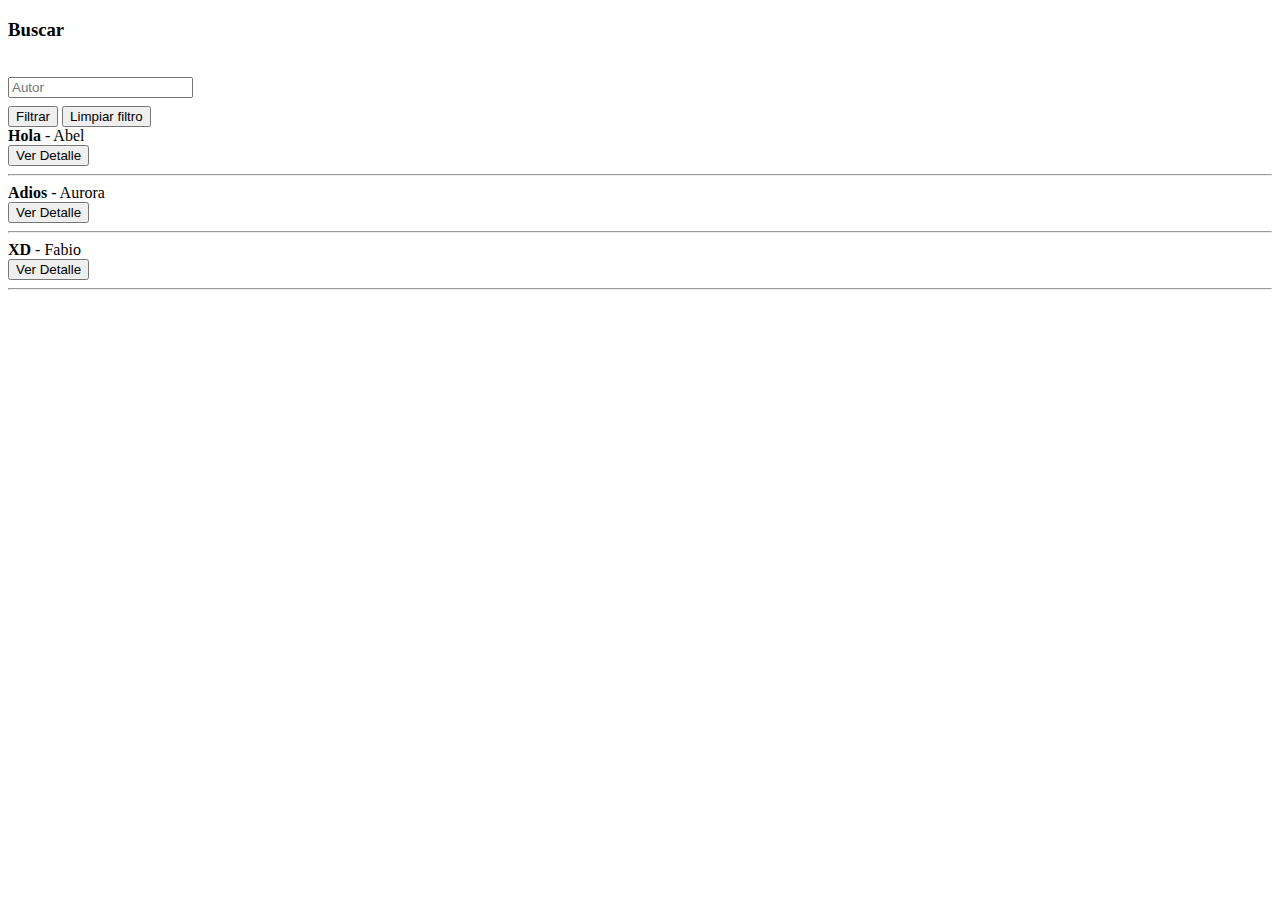
<file: buscar.html>
<!DOCTYPE html>
<html lang="en">
    <head>
        <meta charset="UTF-8">
        <meta name="viewport" content="width=device-width, initial-scale=1.0">
        <title>Buscar</title>
    </head>
    <body>
        <h3>Buscar</h3>
        <br>
        <input type="text" id="autor2" placeholder="Autor">
        <br>
        <button id="botonFiltrar" style="margin-top:8px;" onclick="filtrar()">
            Filtrar
        </button>
        <button id="limpiarFiltro" onclick="mostrarOriginal()">
            Limpiar filtro
        </button>

        <div id="mostrarTodo"></div>

        <script src="js/bd.js"></script>
        <script src="jsnuevo/buscar.js"></script>
    </body>
</html>
</file>
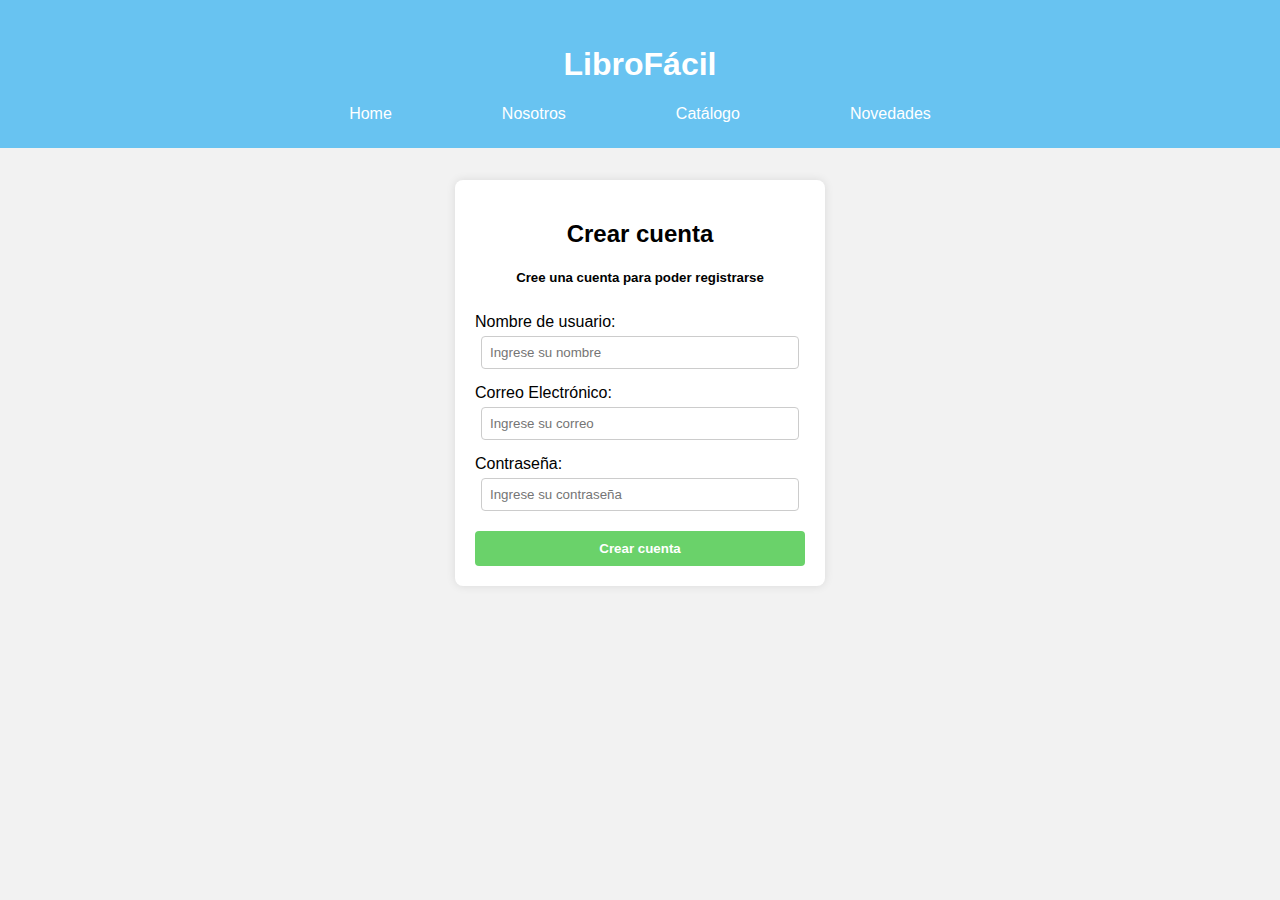
<file: crear-cuenta.html>
<!DOCTYPE html>
<html lang="en">
    <head>
        <meta charset="UTF-8">
        <meta name="viewport" content="width=device-width, initial-scale=1.0">
        <title>Document</title>
        <link rel="stylesheet" href="css/login.css">
    </head>
    <body>
        <!--Portal para crear cuenta-->
        <header style="position: fixed; top: 0; width: 100%;">
            <div style="background-color:rgb(104, 195, 241); padding: 10px; text-align: center;">
                <h1 style="color:white; font-family: sans-serif;">LibroFácil</h1>
                <!--Lista horizontal de opciones: Home, Nosotros, Catálogo y Novedades-->
                <nav>
                    <ul style="list-style-type: none; padding: 0; margin: 0; display: flex; justify-content: center;">
                        <li style="margin-right: 80px;"><a href="#" style="color: white; text-decoration: none;">Home</a></li>
                        <li style="margin-right: 80px;"><a href="#" style="color: white; text-decoration: none;">Nosotros</a></li>
                        <li style="margin-right: 80px;"><a href="#" style="color: white; text-decoration: none;">Catálogo</a></li>
                        <li><a href="#" style="color: white; text-decoration: none;">Novedades</a></li>
                    </ul>
                </nav>
            </div>
        </header>

        <!--Que aparezca debajo-->
        <!--Crear cuenta: formulario-->
        <div class="form-container" style="margin-top: 180px; text-align: center; padding: 20px;">
            <form action="#" method="post">
                <h2 style="color: black; font-weight:bold;">Crear cuenta</h2>
                <h5 style="padding-bottom:6px;">Cree una cuenta para poder registrarse</h5>
                <!--Campos de formulario: Nombre de usuario, Correo Electrónico y Contraseña-->

                <label for="nombre" style="color: black; margin-top:4px;">Nombre de usuario:</label>
                <input type="text" id="nombre" name="nombre" placeholder ="Ingrese su nombre" required>
                <br>
                <label for="correo" style="color: black;">Correo Electrónico:</label>
                <input type="correo" id="correo" name="correo" placeholder ="Ingrese su correo" required>
                <br>
                <label for="password" style="color: black;">Contraseña:</label>
                <input type="password" id="password" name="password" placeholder="Ingrese su contraseña" required>
                <br>
                <button type="submit" style="font-weight:bold;">Crear cuenta</button>
            </form>
        </div>

        <script src="js/login-cc.js"></script>
    </body>
</html>
</file>
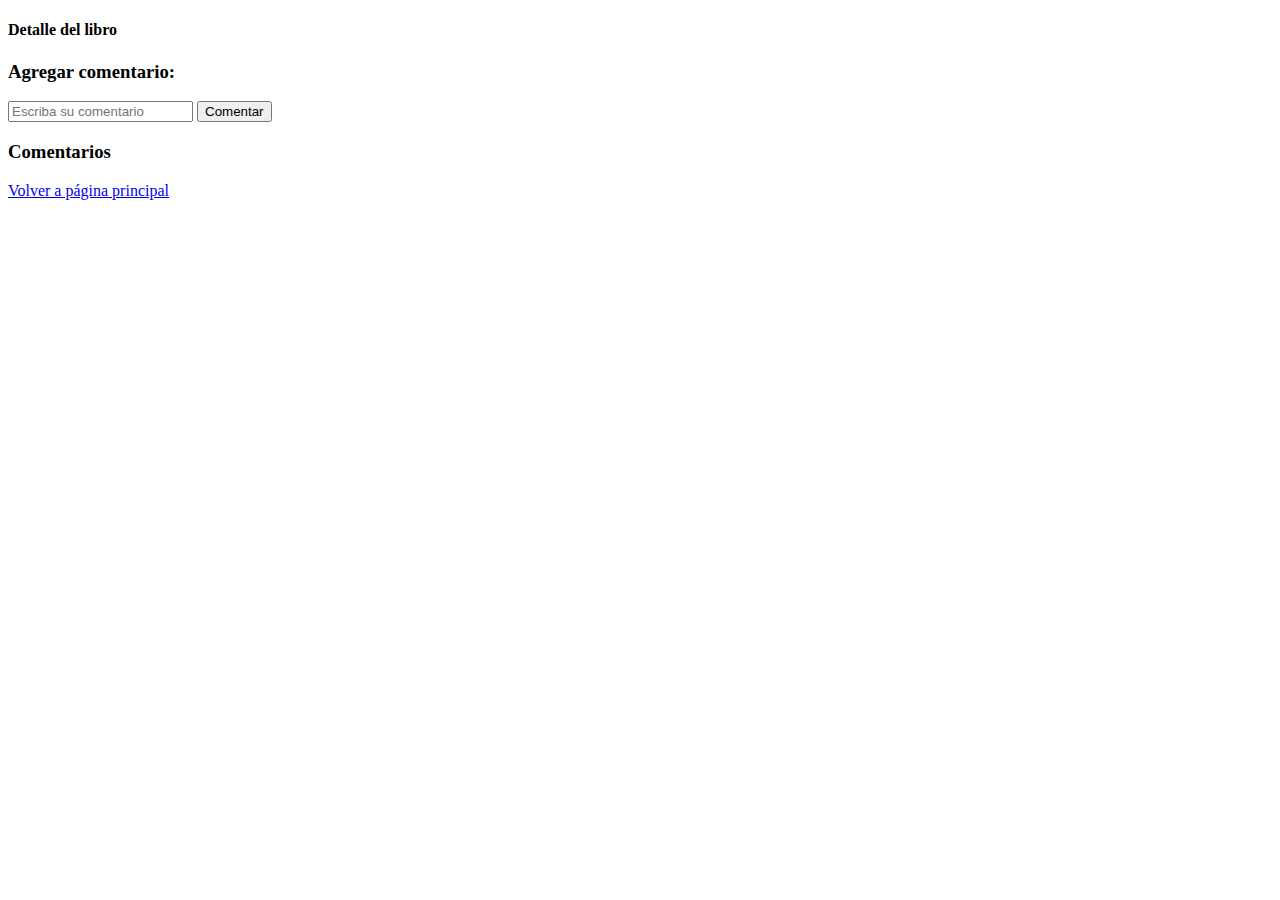
<file: detalle.html>
<!DOCTYPE html>
<html lang="en">
    <head>
        <meta charset="UTF-8">
        <meta name="viewport" content="width=device-width, initial-scale=1.0">
        <title>Detalle</title>
    </head>
    <body>
        <h4>Detalle del libro</h4>
        <div id ="detalleLibro"></div>

        <h3>Agregar comentario:</h3>
        <form id="formComentario">
            <input type="text" id="comentario" placeholder="Escriba su comentario" required>
            <button type="submit">Comentar</button>
        </form>

        <h3>Comentarios</h3>
        <ul id="listaComentarios"></ul>

        <a href="buscar.html">Volver a página principal</a>

        
    </body>
</html>
</file>
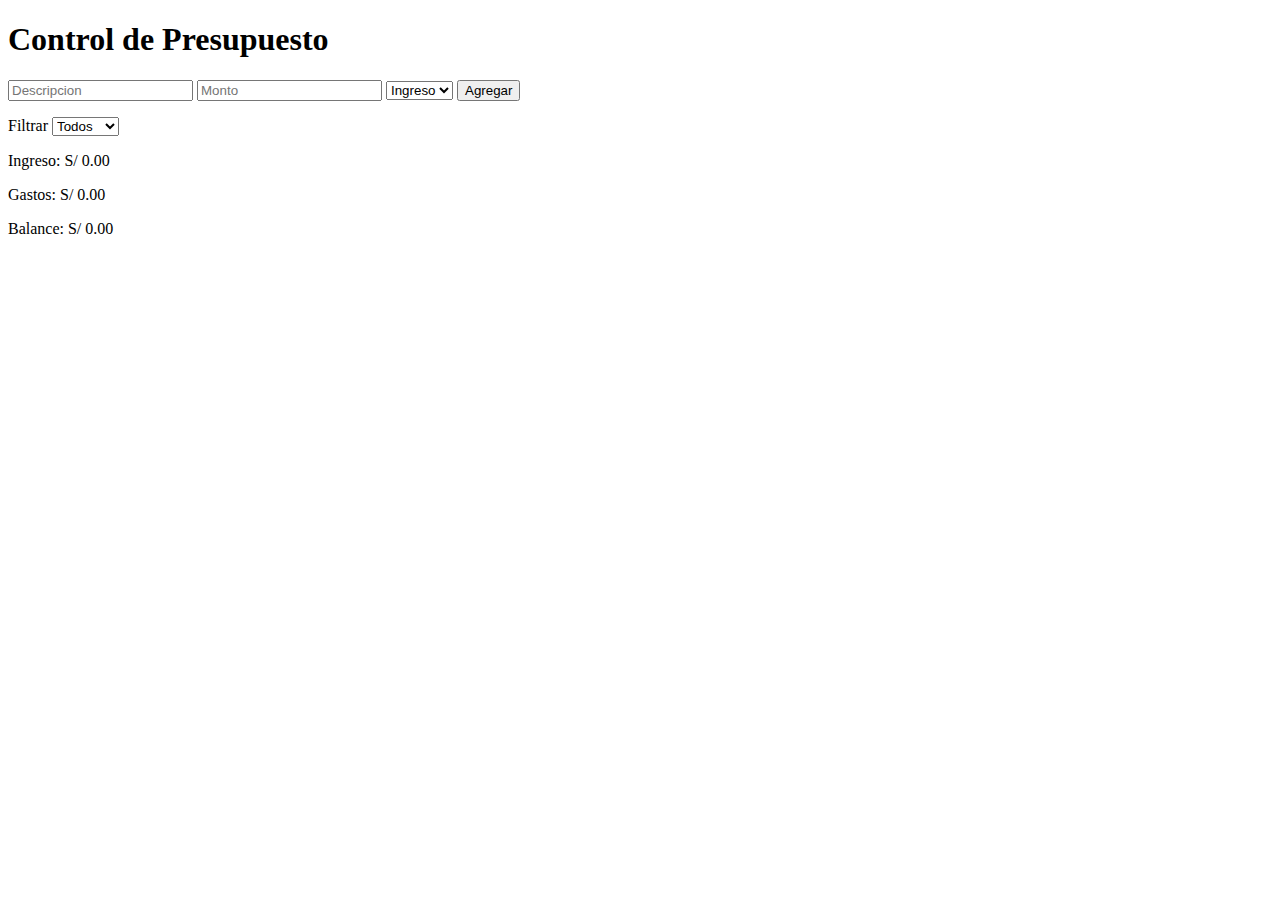
<file: index2.html>
<!DOCTYPE html>
<html lang="en">
    <head>
        <meta charset="UTF-8">
        <meta name="viewport" content="width=device-width, initial-scale=1.0">
        <title>Control de Presupuesto</title>
    </head>
    <body>
        <h1>Control de Presupuesto</h1>
        <form id ="movementForm">
            <input type="text" id="description" placeholder="Descripcion" required>
            <input type="number" id="amount" placeholder="Monto" required>
            <select id="type">
                <option value="Ingreso">Ingreso</option>
                <option value="Gastos">Gastos</option>
            </select>
            <button type="submit">Agregar</button>
            <p id="error"></p>
        </form>

        <label>Filtrar</label>
        <select id="filterType">
            <option value="Todos">Todos</option>
            <option value="Ingreso">Ingreso</option>
            <option value="Gastos">Gastos</option>
        </select>

        <ul id="movementList"></ul>

        <div>
            <p>Ingreso: S/ <span id="totalIngresos">0.00</span></p>
            <p>Gastos: S/ <span id="totalGastos">0.00</span></p>
            <p>Balance: S/ <span id="totalBalance">0.00</span></p>
        </div>

        <script src="js/script.js"></script>
    </body>
</html>
</file>
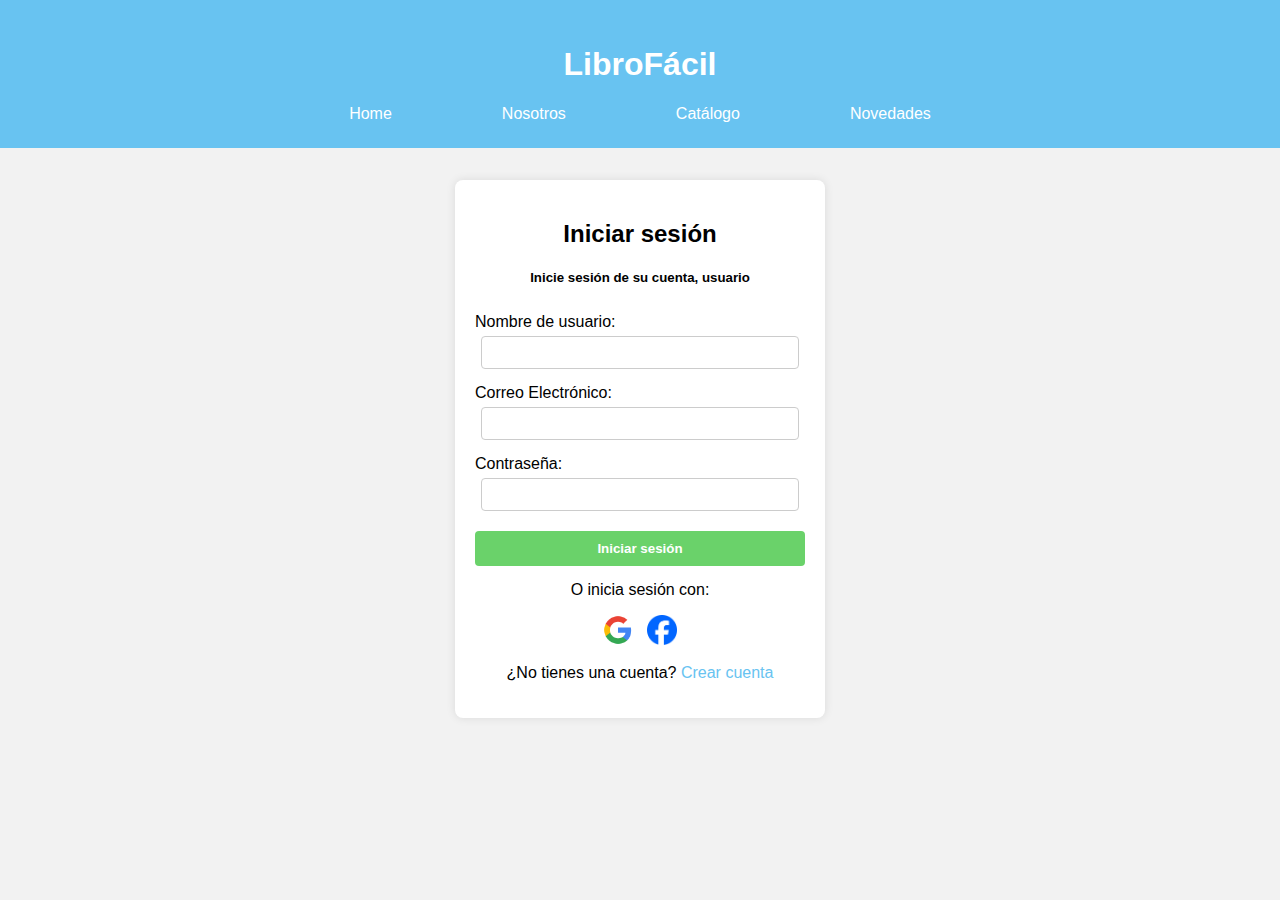
<file: iniciar-sesion.html>
<!DOCTYPE html>
<html lang="en">
    <head>
        <meta charset="UTF-8">
        <meta name="viewport" content="width=device-width, initial-scale=1.0">
        <title>Document</title>
        <link rel="stylesheet" href="css/login.css">
    </head>
    <body>
        <!--Portal para crear cuenta-->
        <header style="position: fixed; top: 0; width: 100%;">
            <div style="background-color:rgb(104, 195, 241); padding: 10px; text-align: center;">
                <h1 style="color:white; font-family: sans-serif;">LibroFácil</h1>
                <!--Lista horizontal de opciones: Home, Nosotros, Catálogo y Novedades-->
                <nav>
                    <ul style="list-style-type: none; padding: 0; margin: 0; display: flex; justify-content: center;">
                        <li style="margin-right: 80px;"><a href="#" style="color: white; text-decoration: none;">Home</a></li>
                        <li style="margin-right: 80px;"><a href="#" style="color: white; text-decoration: none;">Nosotros</a></li>
                        <li style="margin-right: 80px;"><a href="#" style="color: white; text-decoration: none;">Catálogo</a></li>
                        <li><a href="#" style="color: white; text-decoration: none;">Novedades</a></li>
                    </ul>
                </nav>
            </div>
        </header>

        <!--Que aparezca debajo-->
        <div class="form-container" style="margin-top: 180px; text-align: center; padding: 20px;">
            <form action="#" method="post">
                <h2 style="color: black; font-weight:bold;">Iniciar sesión</h2>
                <h5 style="padding-bottom:6px;">Inicie sesión de su cuenta, usuario</h5>
                <!--Campos de formulario: Nombre de usuario, Correo Electrónico y Contraseña-->

                <label for="nombre" style="color: black; margin-top:4px;">Nombre de usuario:</label>
                <input type="text" id="nombre" name="nombre" required>
                <br>
                <label for="correo" style="color: black;">Correo Electrónico:</label>
                <input type="correo" id="correo" name="correo" required>
                <br>
                <label for="password" style="color: black;" id="password">Contraseña:</label>
                <input type="password" id="password" name="password" required>
                <br>
                <button type="submit" style="font-weight:bold;">Iniciar sesión</button>
                <!--O iniciar sesión con-->
                <p style="margin-top: 15px; color: black;">O inicia sesión con:</p>
                <img src="img/google.webp" alt="Google" style="width: 30px; height: 30px; cursor: pointer; margin-right: 10px;">
                <img src="img/facebook.png" alt="Facebook" style="width: 30px; height: 30px; cursor: pointer;">
                <!--Sección Si no tiene una cuenta-->
                <p style="margin-top: 15px; color: black;">¿No tienes una cuenta?
                    <a href="crear-cuenta.html" style="color: rgb(104, 195, 241); text-decoration: none;">Crear cuenta</a>
                </p>
            </form>
        </div>

        <script src="js/login-is.js"></script>
    </body>
</html>
</file>
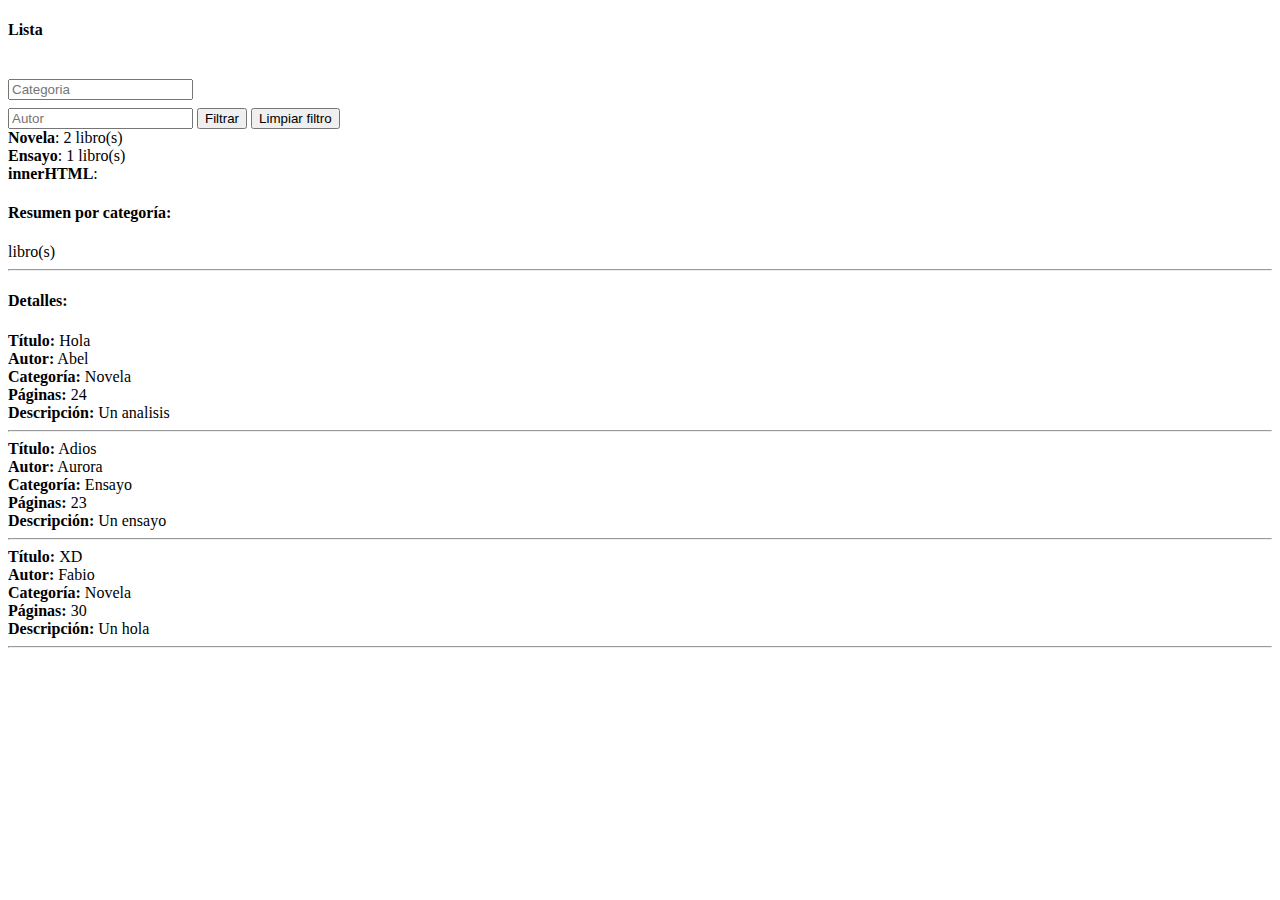
<file: lista.html>
<!DOCTYPE html>
<html lang="en">
    <head>
        <meta charset="UTF-8">
        <meta name="viewport" content="width=device-width, initial-scale=1.0">
        <title>Document</title>
    </head>
    <body>
        <h4>Lista</h4>

        <!--Filtros-->
        <br>
        <input type="text" id ="filtroListaC" placeholder="Categoria">
        <br>
        <input type="text" id ="filtroListaA" placeholder="Autor">

        <button id="botonFiltrar" style="margin-top:8px;" onclick="filtroLista()">
            Filtrar
        </button>
        <button id="limpiarFiltro" onclick="sinFiltro()">
            Limpiar filtro
        </button>

        <div id="ListaTotal"></div>

        <script src="js/bd.js"></script>
        <!--script src="jsnuevo/buscar.js"></script-->
        <script src="jsnuevo/lista.js"></script>
    </body>
</html>
</file>
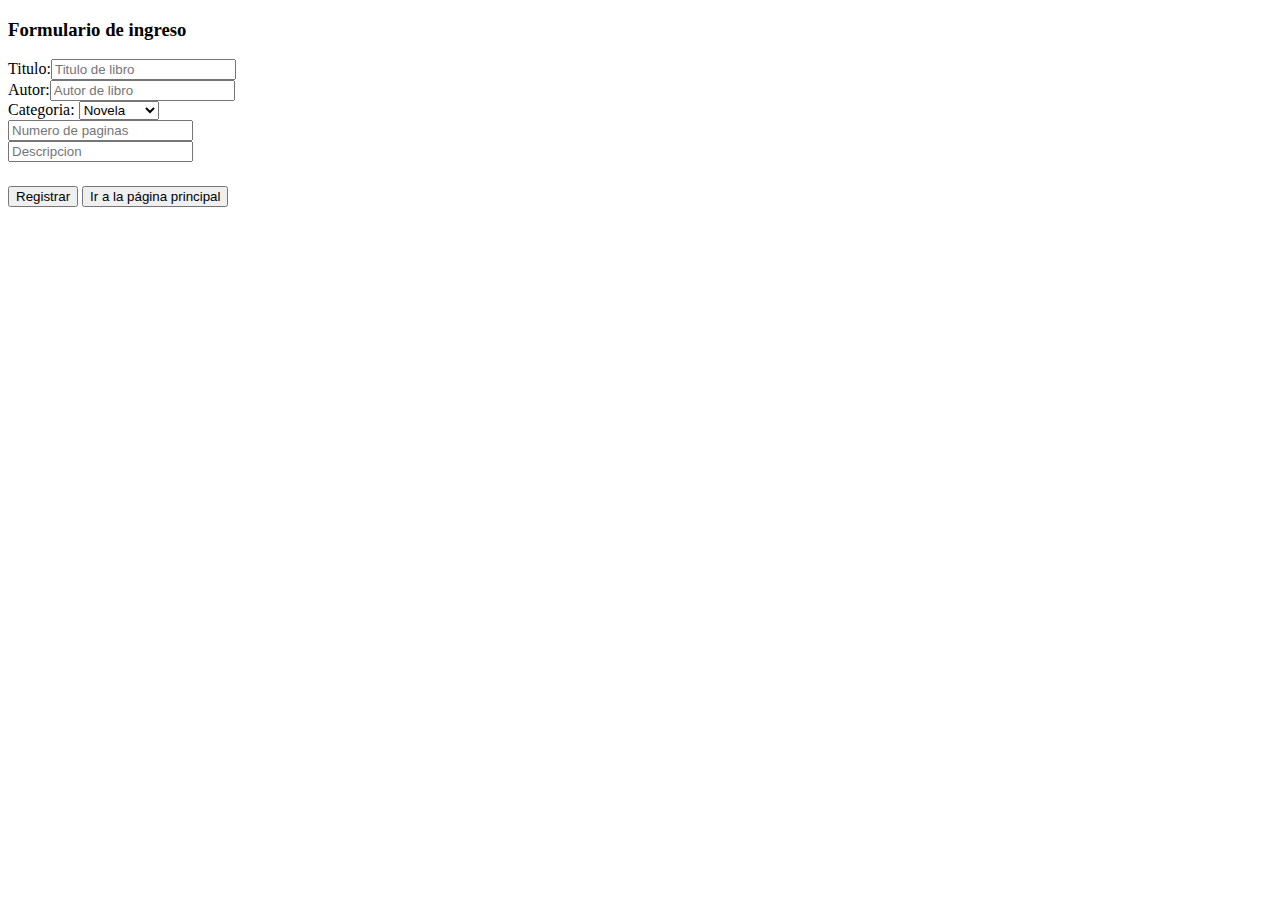
<file: registro.html>
<!DOCTYPE html>
<html lang="en">
    <head>
        <meta charset="UTF-8">
        <meta name="viewport" content="width=device-width, initial-scale=1.0">
        <title>Registro</title>
    </head>
    <body>
        <h3>Formulario de ingreso</h3>
        <form id="formRegistro">
            <!--Formulario de registro-->
            <label>Titulo:<input type="text" placeholder="Titulo de libro" id="titulo" required></label><br>
            <label>Autor:<input type="text" placeholder="Autor de libro" id="autor" required></label><br>
            <label>Categoria:
                <select id="categoria">
                    <option value="Novela">Novela</option>
                    <option value="Ensayo">Ensayo</option>
                    <option value="Historieta">Historieta</option>
                    <option value="Cuento">Cuento</option>
                    <option value="Poemario">Poemario</option>
                </select><br>
            </label>
            <label><input type="text" placeholder="Numero de paginas" id="numero" required min="1"></label><br>
            <label><input type="text" placeholder="Descripcion" id="descripcion" required></label><br>

            <!--Botón de registro-->
            <br>
            <button type="submit" style="margin-top:6px;">
                Registrar
            </button>

            <button type="chau" onclick="chau()">Ir a la página principal</button>

        </form>

        <p id="mensaje" style="color:green;"></p>

        <script src="js/bd.js"></script>
        <script src="jsnuevo/buscar.js"></script>
        <script src="jsnuevo/registro.js"></script>
    </body>
</html>
</file>
<file: css/login.css>
body {
    margin: 0;
    font-family: sans-serif;
    background-color: #f2f2f2;
}

header {
    position: fixed;
    top: 0;
    width: 100%;
    background-color: #68c3f1;
    padding: 15px 0;
    text-align: center;
    color: white;
}

nav ul {
    list-style: none;
    display: flex;
    justify-content: center;
    padding: 0;
    margin-top: 10px;
}

nav li {
    margin: 0 30px;
}

nav a {
    color: white;
    text-decoration: none;
}

.form-container {
    margin-top: 140px;
    background-color: white;
    width: 330px;
    padding: 20px;
    border-radius: 8px;
    margin-left: auto;
    margin-right: auto;
    box-shadow: 0 0 10px rgba(0,0,0,0.1);
}

label {
    display: block;
    margin: 15px 0 5px;
    color: #333;
    text-align: left;
}

input {
    width: 300px;
    padding: 8px;
    border-radius: 4px;
    border: 1px solid #ccc;
}

button {
    margin-top: 20px;
    width: 100%;
    padding: 10px;
    background-color: rgb(106, 210, 106);
    color: white;
    border: none;
    border-radius: 4px;
    cursor: pointer;
}

button:hover {
    background-color: rgb(45, 185, 45);
}

.perfil-popup {
  display: none;
  opacity: 0;
  transform: translateY(-10px);
  transition: opacity 0.3s ease, transform 0.3s ease;
  position: fixed;
  top: 70px; /* Ajusta según la posición de tu avatar */
  right: 20px;
  background-color: white;
  border: 1px solid #ccc;
  border-radius: 6px;
  padding: 15px;
  box-shadow: 0 2px 8px rgba(0,0,0,0.2);
  z-index: 1000;
}

.perfil-popup.mostrar {
  display: block;
  opacity: 1;
  transform: translateY(0);
}
</file>
